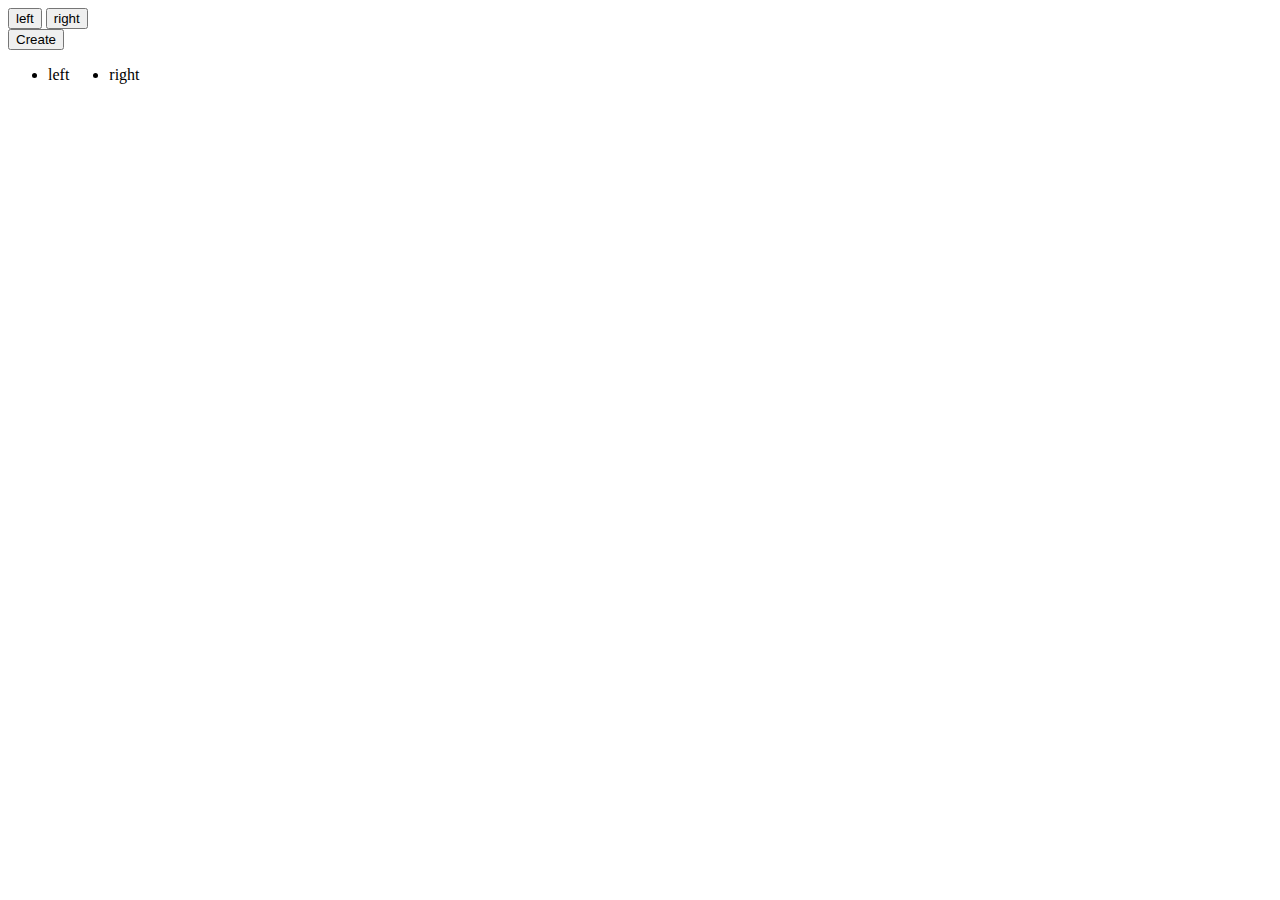
<file: warmUp11/index.html>
<!DOCTYPE html>
<html>
<head>
	<link rel="stylesheet" type="text/css" href="style.css">
	<title> WarmUP11</title>
</head>
<body>
	<span>
		<button class="left">left</button>
	  <button class="right">right</button>
  </span>
	<br>
	<button id="create">Create</button>
	<span id="Ul">
		<ul class="leftList">
			<li>left</li>
		</ul>
	  <ul class="rightList">
	  	<li>right</li>
	  </ul>
	</span>
	

	<script
  src="https://code.jquery.com/jquery-3.4.1.js"
  integrity="sha256-WpOohJOqMqqyKL9FccASB9O0KwACQJpFTUBLTYOVvVU="
  crossorigin="anonymous"></script>
	<script type="text/javascript" src="main.js"></script>
</body>
</html>
</file>
<file: warmUp11/style.css>
#Ul{
	display: flex;
	flex-direction: row;
}
</file>
